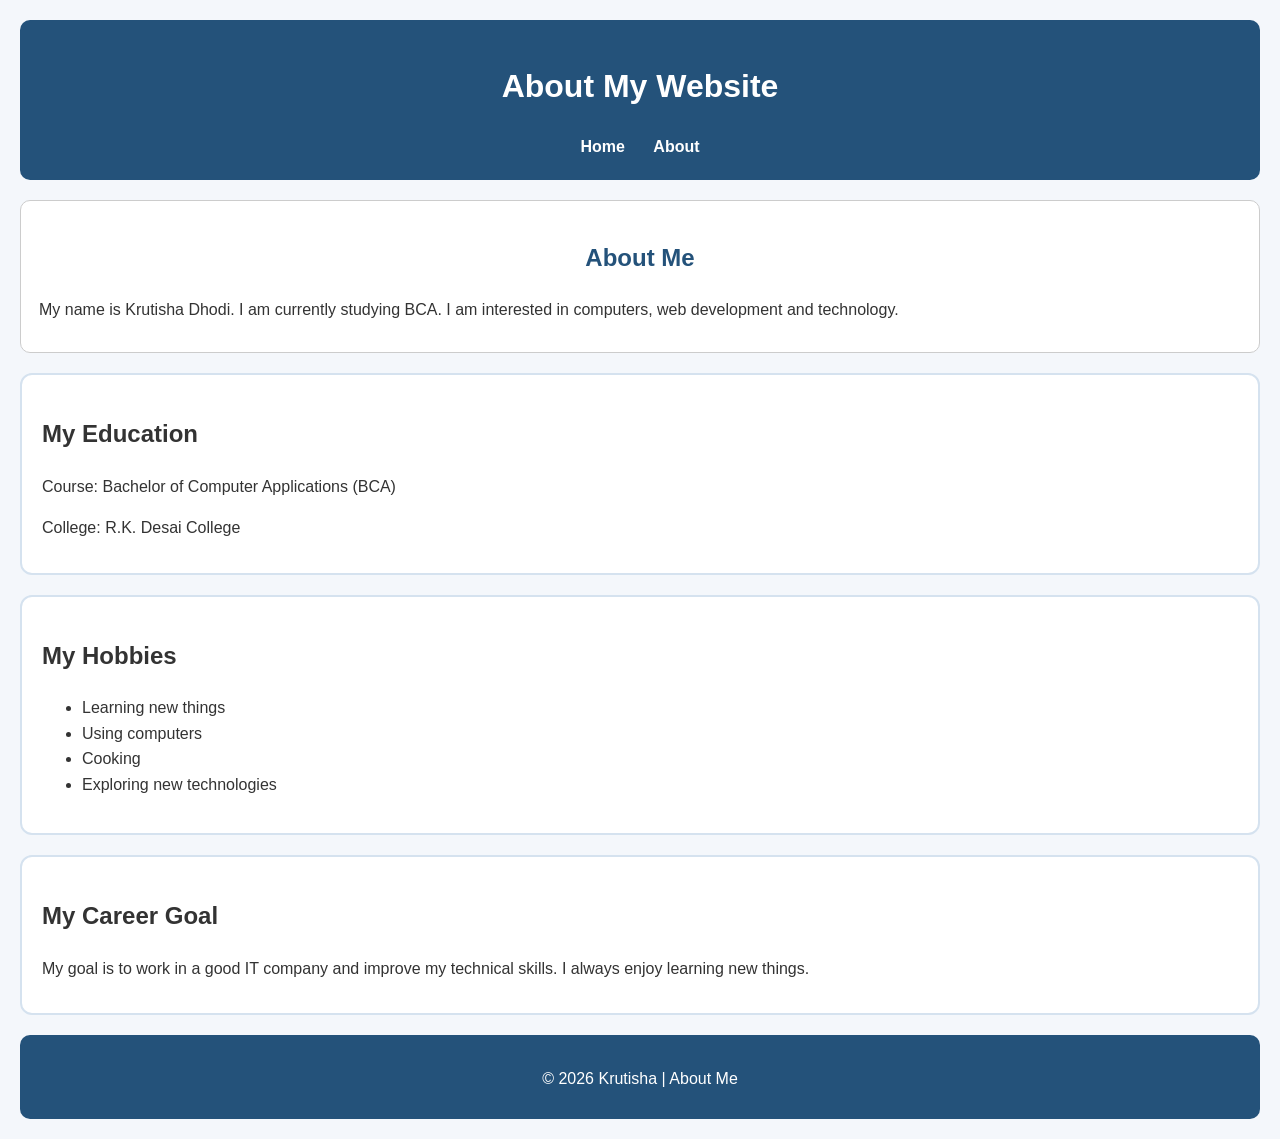
<file: about.html>
<!DOCTYPE html>
<html lang="en">
<head>
    <meta charset="UTF-8">
    <meta name="viewport" content="width=device-width, initial-scale=1.0">
    <title>About Me</title>

    <link rel="stylesheet" href="style.css">
</head>

<body>

    <header>
        <h1>About My Website</h1>

        <nav>
            <a href="index.html">Home</a>
            <a href="about.html">About</a>
        </nav>
    </header>

    <main>

        <section class="content-section">
            <h1 id="page-title">About Me</h1>

            <p>
                My name is Krutisha Dhodi.
                I am currently studying BCA.
                I am interested in computers,
                web development and technology.
            </p>
        </section>

        <section class="content-section card">
            <h2>My Education</h2>

            <p>
                Course: Bachelor of Computer Applications (BCA)
            </p>

            <p>
                College: R.K. Desai College
            </p>
        </section>

        <section class="content-section card">
            <h2>My Hobbies</h2>

            <ul>
                <li>Learning new things</li>
                <li>Using computers</li>
                <li>Cooking</li>
                <li>Exploring new technologies</li>
            </ul>
        </section>

        <section class="content-section card">
            <h2>My Career Goal</h2>

            <p>
                My goal is to work in a good IT company
                and improve my technical skills.
                I always enjoy learning new things.
            </p>
        </section>

    </main>

    <footer>
        <p>© 2026 Krutisha | About Me</p>
    </footer>

</body>
</html>
</file>
<file: style.css>
*,
*::before,
*::after {
    box-sizing: border-box;
}

body {
    margin: 0;
    padding: 20px;
    font-family: Arial, sans-serif;
    background-color: #f4f7fb;
    color: #333;
    line-height: 1.6;
}

header {
    background-color: #24527a;
    color: white;
    padding: 20px;
    text-align: center;
    border-radius: 10px;
}

nav {
    margin-top: 15px;
}

nav a {
    color: white;
    text-decoration: none;
    margin: 0 12px;
    font-weight: bold;
}

nav a:hover {
    text-decoration: underline;
}

p {
    font-size: 16px;
    margin-bottom: 12px;
}

.content-section {
    background-color: white;
    margin: 20px 0;
    padding: 18px;
    border: 1px solid #cccccc;
    border-radius: 10px;
}

.card {
    background-color: #ffffff;
    margin: 20px 0;
    padding: 20px;
    border: 2px solid #d5e2ef;
    border-radius: 12px;
}

#page-title {
    text-align: center;
    color: #24527a;
}

img {
    max-width: 100%;
    height: auto;
    border: 2px solid #24527a;
    border-radius: 10px;
}

footer {
    text-align: center;
    padding: 15px;
    margin-top: 20px;
    background-color: #24527a;
    color: white;
    border-radius: 10px;
}
</file>
